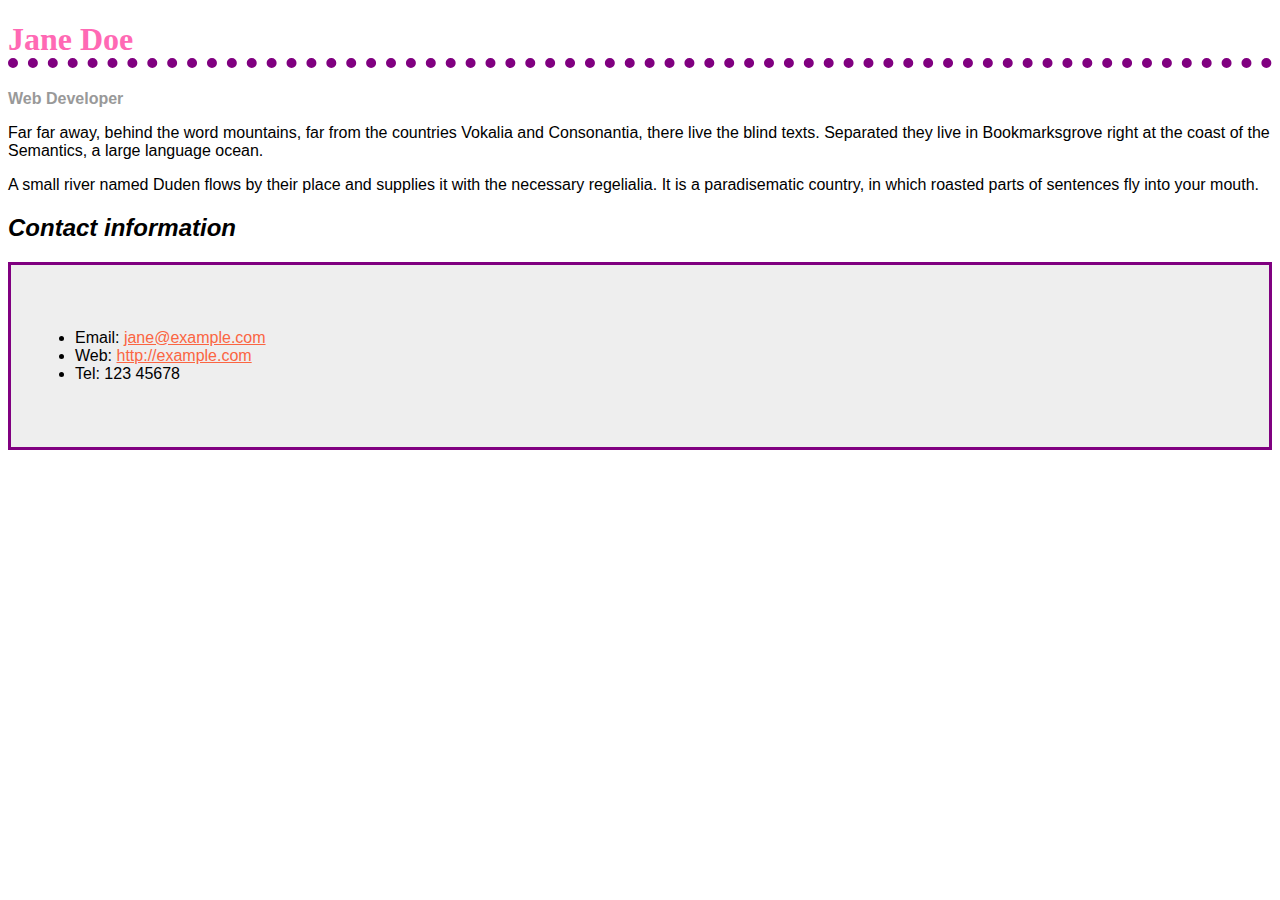
<file: index.html>
<!doctype html>
<html lang="en">
  <head>
    <meta charset="utf-8" />
    <meta name="viewport" content="width=device-width" />
    <title>My CSS experiments</title>
    <link rel="stylesheet" href="styles.css" />
  </head>
  <body>
    <h1>Jane Doe</h1>
    <div class="job-title">Web Developer</div>
    <p>
      Far far away, behind the word mountains, far from the countries Vokalia and
      Consonantia, there live the blind texts. Separated they live in Bookmarksgrove
      right at the coast of the Semantics, a large language ocean.
    </p>
    
    <p>
      A small river named Duden flows by their place and supplies it with the
      necessary regelialia. It is a paradisematic country, in which roasted parts of
      sentences fly into your mouth.
    </p>
    
    <h2>Contact information</h2>
    <ul>
      <li>Email: <a href="mailto:jane@example.com">jane@example.com</a></li>
      <li>Web: <a href="http://example.com">http://example.com</a></li>
      <li>Tel: 123 45678</li>
    </ul>
  </body>
</html>
</file>
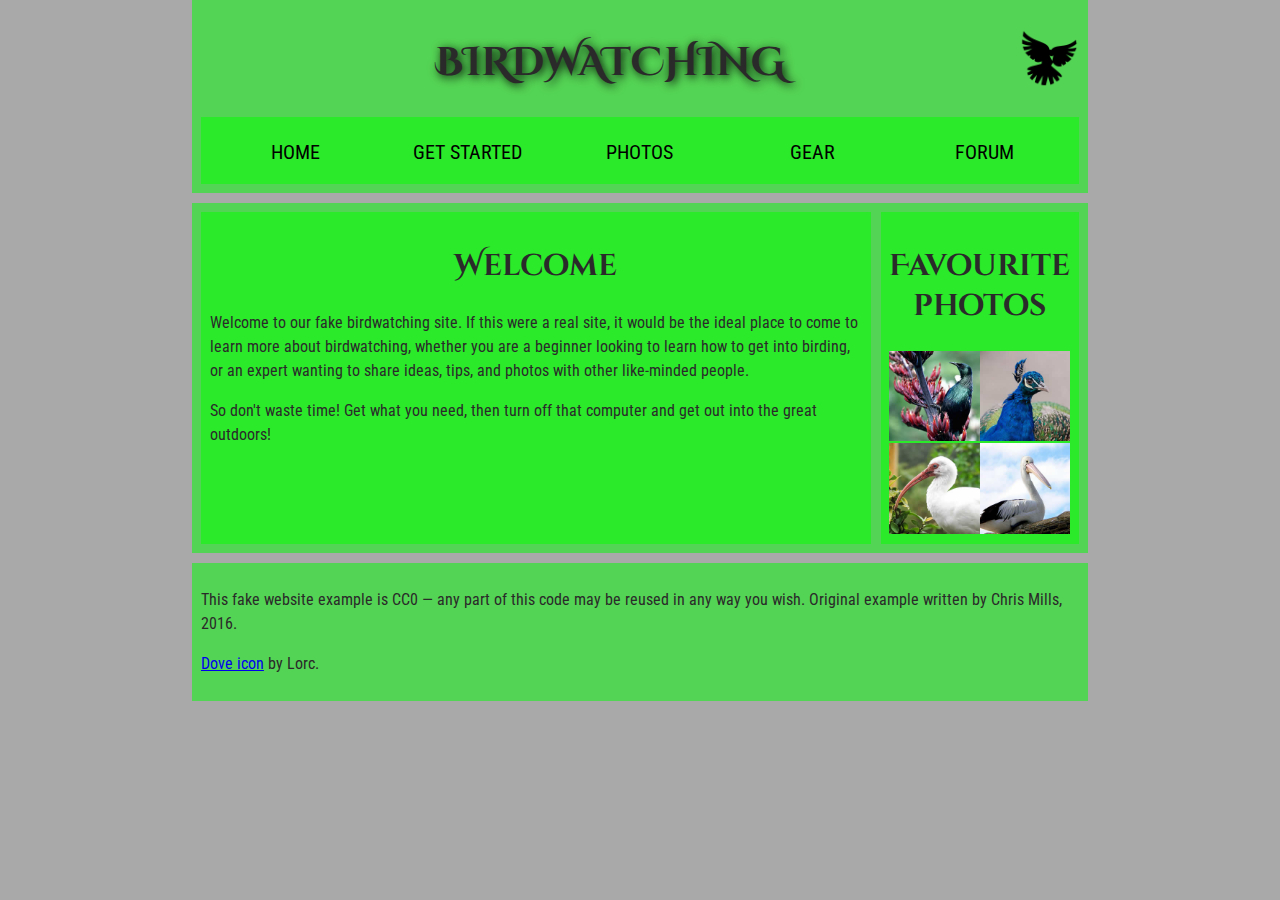
<file: assets/index.html>
<!DOCTYPE html>
<html lang="en">
  <head>
    <meta charset="utf-8">
    <title>Birdwatching</title>
    <link href="https://fonts.googleapis.com/css?family=Roboto+Condensed:300%7CCinzel+Decorative:700" rel="stylesheet">
    <link href="style.css" rel="stylesheet">
    <!--[if lt IE 9]>
      <script src="https://cdnjs.cloudflare.com/ajax/libs/html5shiv/3.7.3/html5shiv.js"></script>
    <![endif]-->
  </head>

  <body>
    <header>
      <h1>Birdwatching</h1>
      <img src="dove.png" alt="a simple dove logo">
    

      <nav>
        <ul>
          <li><span>Home</span></li>
          <li><a href="#">Get started</a></li>
          <li><a href="#">Photos</a></li>
          <li><a href="#">Gear</a></li>
          <li><a href="#">Forum</a></li>
        </ul>
      </nav>
    </header>

    <main>
        <article>
            <h2>Welcome</h2>
              <p>Welcome to our fake birdwatching site. If this were a real site, it would be the ideal place to come to learn more about birdwatching, whether you are a beginner looking to learn how to get into birding, or an expert wanting to share ideas, tips, and photos with other like-minded people.</p>
              <p>So don't waste time! Get what you need, then turn off that computer and get out into the great outdoors!</p>
        </article>

        <aside>
            <h2>Favourite photos</h2>
         
            <a href="favorite-1.jpg"><img src="favorite-1_th.jpg" alt="Small black bird, black claws, long black slender beak, links to larger version of the image"></a>
            <a href="favorite-2.jpg"><img src="favorite-2_th.jpg" alt="Top half of a pretty bird with bright blue plumage on neck, light colored beak, blue headdress, links to larger version of the image"></a>
            <a href="favorite-3.jpg"><img src="favorite-3_th.jpg" alt="Top half of a large bird with white plumage, very long curved narrow light colored break, links to larger version of the image"></a>
            <a href="favorite-4.jpg"><img src="favorite-4_th.jpg" alt="Large bird, mostly white plumage with black plumage on back and rear, long straight white beak, links to larger version of the image"></a>
        </aside>
    </main>

      
      <footer>
        <p>This fake website example is CC0 — any part of this code may be reused in any way you wish. Original example written by Chris Mills, 2016.</p>
        <p><a href="http://game-icons.net/lorc/originals/dove.html">Dove icon</a> by Lorc.</p>
      </footer>

  </body>
</html>
</file>
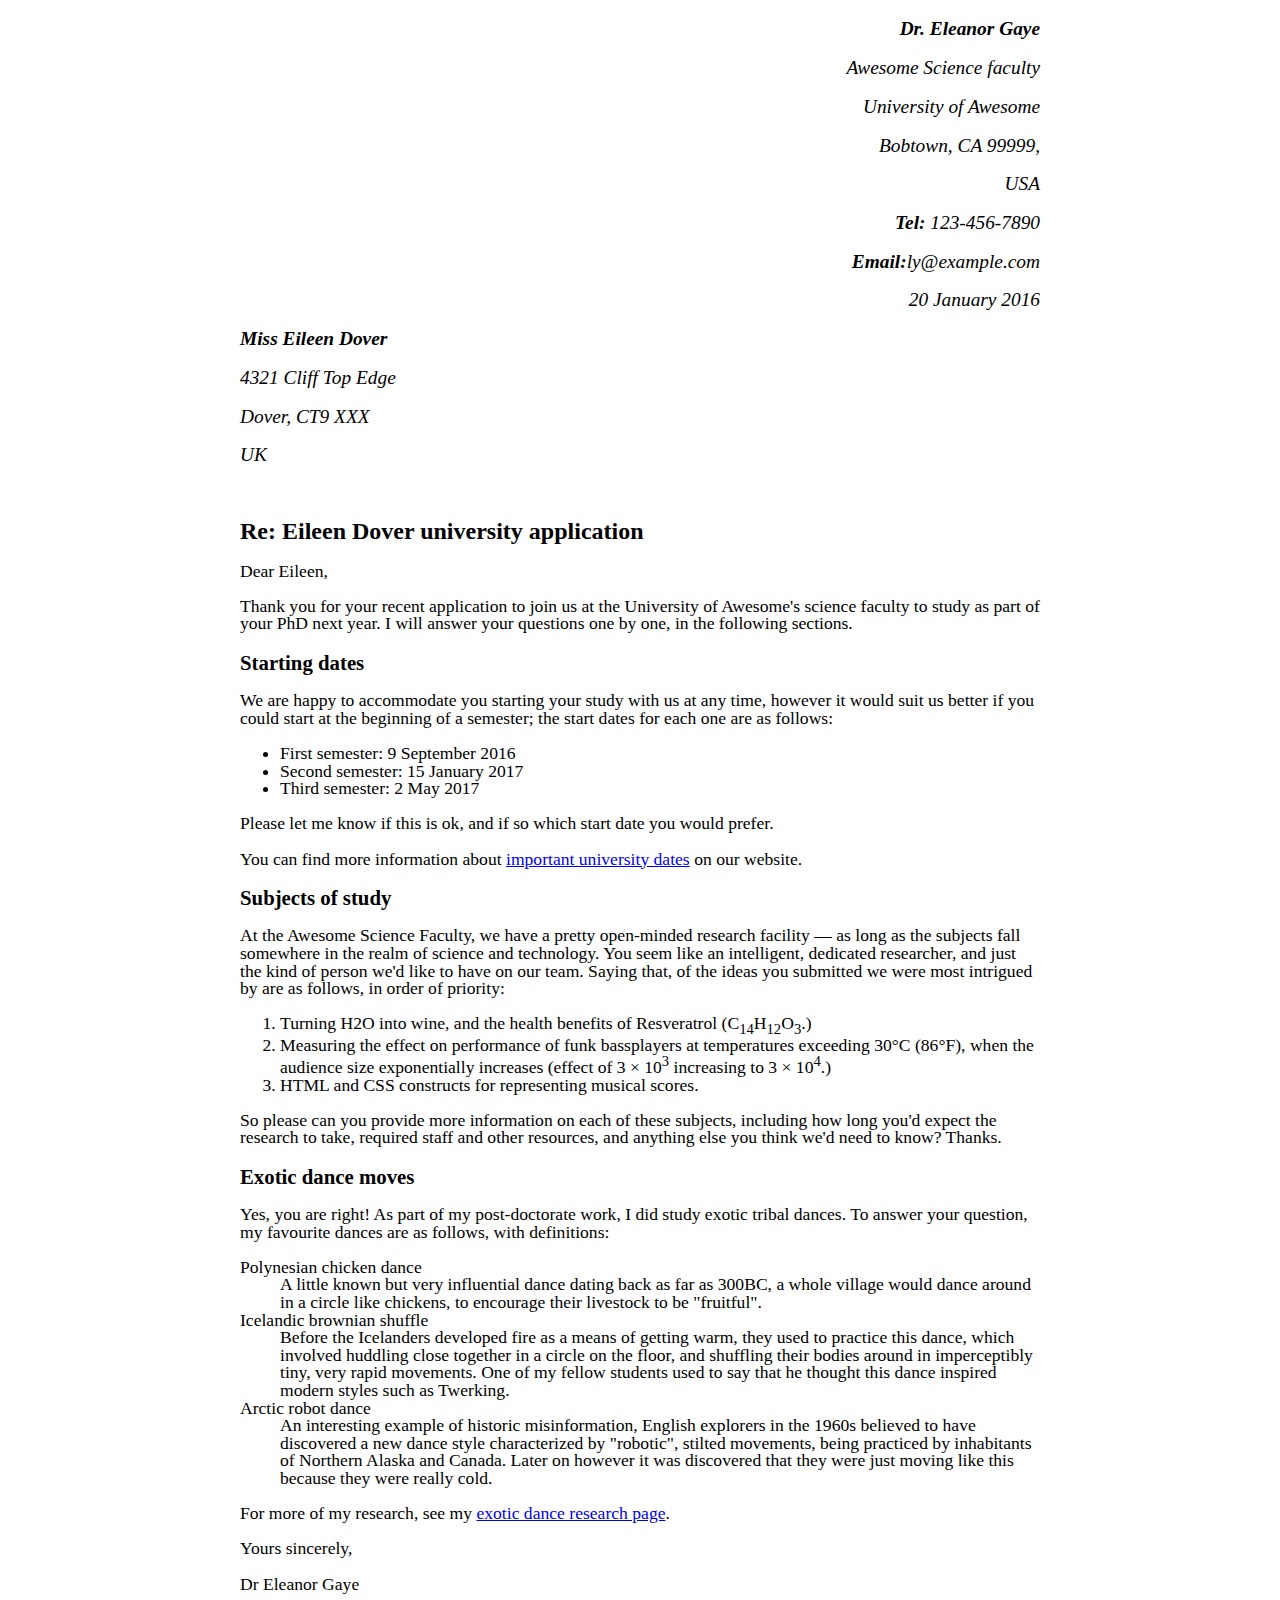
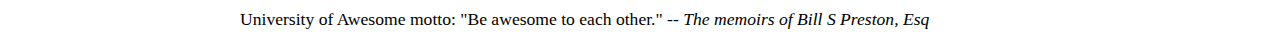
<file: marking-up-a-letter/index.html>
<!doctype html>
<html lang="en-US">
  <head>
    <meta charset="utf-8" />
    <meta name="viewport" content="width=device-width" />
    <link href="styles/style.css" rel="stylesheet" />
    <link href="https://fonts.googleapis.com/css?family=Open+Sans" rel="stylesheet" />
    <title>Markup a Letter Test</title>
  </head>

 <body>
  <div class="sender-column">
  <address>  
    <p><strong>Dr. Eleanor Gaye</strong></p>
    <p>Awesome Science faculty</p>
    <p>University of Awesome</p>
    <p>Bobtown, CA 99999,</p>
    <p>USA</p>
    <p><strong>Tel:</strong> 123-456-7890</p>
    <p><strong>Email:</strong>ly@example.com</p>
    <p>20 January 2016</p>
  </address>
  </div>

  <address>
    <p><strong>Miss Eileen Dover</strong></p>
    <p>4321 Cliff Top Edge</p>
    <p>Dover, CT9 XXX</p>
    <p>UK</p>
  </address>

  <br>

  <h1>Re: Eileen Dover university application</h1>

  <p>Dear Eileen,</p>
  <p>Thank you for your recent application to join us at the University of Awesome's science faculty to study as part of your PhD next year. I will answer your questions one by one, in the following sections.</p>

  <h2>Starting dates</h2>

  <p>We are happy to accommodate you starting your study with us at any time, however it would suit us better if you could start at the beginning of a semester; the start dates for each one are as follows:</p>
  <ul>
    <li>First semester: 9 September 2016</li>
    <li>Second semester: 15 January 2017</li>
    <li>Third semester: 2 May 2017</li>
  </ul>
  <p>Please let me know if this is ok, and if so which start date you would prefer.</p>
  <p>You can find more information about <a href="https://www.example.com">important university dates</a> on our website.</p>

  <h2>Subjects of study</h2>

  <p>At the Awesome Science Faculty, we have a pretty open-minded research facility — as long as the subjects fall somewhere in the realm of science and technology. You seem like an intelligent, dedicated researcher, and just the kind of person we'd like to have on our team. Saying that, of the ideas you submitted we were most intrigued by are as follows, in order of priority:</p>
  
  <ol type="1">
    <li>Turning H2O into wine, and the health benefits of Resveratrol (C<sub>14</sub>H<sub>12</sub>O<sub>3</sub>.)</li>
    <li>Measuring the effect on performance of funk bassplayers at temperatures exceeding 30°C (86°F), when the audience size exponentially increases (effect of 3 × 10<sup>3</sup> increasing to 3 × 10<sup>4</sup>.)</li>
    <li>HTML and CSS constructs for representing musical scores.</li>
  </ol>

  <p>So please can you provide more information on each of these subjects, including how long you'd expect the research to take, required staff and other resources, and anything else you think we'd need to know? Thanks.</p>
 
  <h2>Exotic dance moves</h2>

  <p>Yes, you are right! As part of my post-doctorate work, I did study exotic tribal dances. To answer your question, my favourite dances are as follows, with definitions:</p>

  <dl>
    <dt>Polynesian chicken dance</dt>
    <dd>A little known but very influential dance dating back as far as 300BC, a whole village would dance around in a circle like chickens, to encourage their livestock to be "fruitful".</dd>
    <dt>Icelandic brownian shuffle</dt>
    <dd>Before the Icelanders developed fire as a means of getting warm, they used to practice this dance, which involved huddling close together in a circle on the floor, and shuffling their bodies around in imperceptibly tiny, very rapid movements. One of my fellow students used to say that he thought this dance inspired modern styles such as Twerking.</dd>
    <dt>Arctic robot dance</dt>
    <dd>An interesting example of historic misinformation, English explorers in the 1960s believed to have discovered a new dance style characterized by "robotic", stilted movements, being practiced by inhabitants of Northern Alaska and Canada. Later on however it was discovered that they were just moving like this because they were really cold.</dd>
  </dl>

  <p>For more of my research, see my <a href="https://www.example.com">exotic dance research page</a>.</p>

  <p>Yours sincerely,</p>
  <p>Dr Eleanor Gaye</p>
  
  <p>University of Awesome motto: "Be awesome to each other." -- <em>The memoirs of Bill S Preston, Esq</em></p>
</body>
</file>
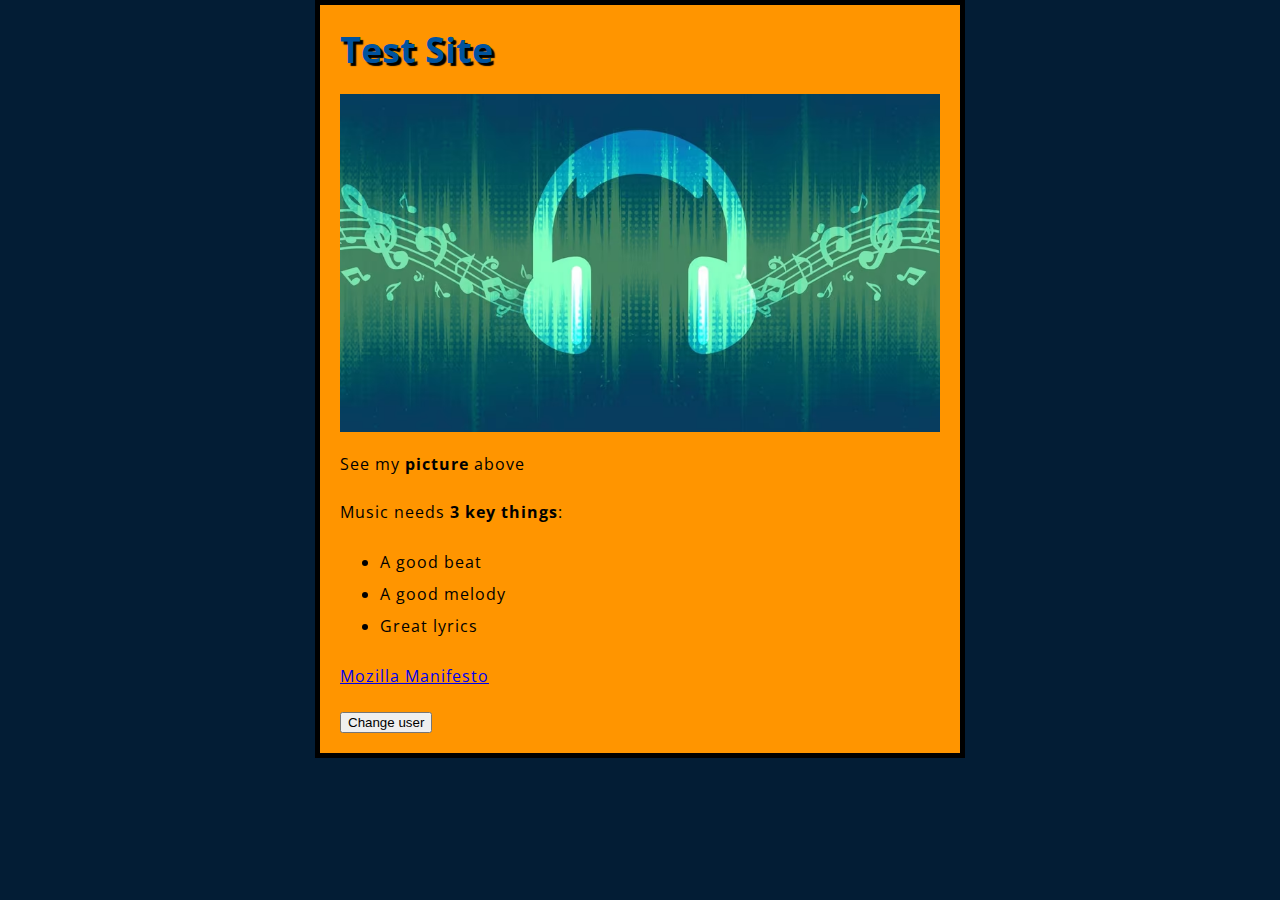
<file: mdn-original-test-site/index.html>
<!doctype html>
<html lang="en-US">
  <head>
    <meta charset="utf-8" />
    <meta name="viewport" content="width=device-width" />
    <link href="styles/style.css" rel="stylesheet" />
    <link href="https://fonts.googleapis.com/css?family=Open+Sans" rel="stylesheet" />

    <title>My test page</title>
  </head>
  <body>
    <h1>Test Site</h1>

    
    <img src="images/music.jpg" alt="Music is the beat of all life" />
    <p>See my <strong>picture</strong> above</p>
    <p>Music needs <strong>3 key things</strong>:</p>
    <ul>
        <li>A good beat</li>
        <li>A good melody</li>
        <li>Great lyrics</li>
    </ul>

   <p><a href="https://www.mozilla.org/en-US/about/manifesto/">Mozilla Manifesto</a></p>


    <button>Change user</button>
    
    <script src="scripts/main.js"></script>
</body>
</html>
</file>
<file: styles.css>
body {
    font-family: Arial, Helvetica, sans-serif;
  }
  
  h1 {
    color: hotpink;
    font-size: 2em;
    font-family: Georgia, "Times New Roman", Times, serif;
    border-bottom: 10px dotted purple;
  }
  
  h2 {
    font-size: 1.5em;
    font-style: italic;
  }
  
  .job-title {
    color: #999999;
    font-weight: bold;
  }
  
  a:link,
  a:visited {
    color: #fb6542;
  }
  
  a:hover {
    text-decoration: none;
    color: green;
  }

  ul {
    background-color: #eeeeee;
    border: solid purple;
    padding: 4em;
  }
  /*Test*/
</file>
<file: assets/style.css>
/* || General setup */

html, body {
  margin: 0;
  padding: 0;
}

html {
  font-size: 10px;
  background-color: #a9a9a9;
}

body {
  width: 70%;
  min-width: 800px;
  margin: 0 auto;
}

/* || typography */

h1, h2, h3 {
  font-family: 'Cinzel Decorative', cursive;
  color: #2a2a2a;
}

p, input, li {
  font-family: 'Roboto Condensed', sans-serif;
  color: #2a2a2a;
}

h1 {
  font-size: 4rem;
  text-align: center;
  text-shadow: 2px 2px 10px black;
}

h2 {
  font-size: 3rem;
  text-align: center;
}

h3 {
  font-size: 2.2rem;
}

p, li {
  font-size: 1.6rem;
  line-height: 1.5;
}

/* || header layout */

header {
  margin-bottom: 10px;
  display: flex;
  flex-flow: row wrap;
}

body > * {
  background-color: red;
  padding: 1%;
}

main, header, nav, article, aside, footer, section {
  background-color: rgba(0,255,0,0.5);
  padding: 1%;
}

h1 {
  flex: 5;
  text-transform: uppercase;
}

header img {
  display: block;
  height: 60px;
  padding-top: 20.15px;
}

nav {
  height: 50px;
  flex: 100%;
  display: flex;
}

nav ul {
  padding: 0;
  list-style-type: none;
  flex: 2;
  display: flex;
}

nav li {
  display: inline;
  text-align: center;
  flex: 1;
}

nav a, nav span {
  display: inline-block;
  font-size: 2rem;
  height: 3rem;
  line-height: 1.7;
  text-transform: uppercase;
  text-decoration: none;
  color: black;

}

/* || main layout */

main {
  display: flex;
}

article, section {
  flex: 4;
}

aside {
  flex: 1;
  margin-left: 10px;
  padding: 1%;
}

aside a {
  display: block;
  float: left;
  width: 50%;
}

aside img {
  max-width: 100%;
}

footer {
  margin-top: 10px;
}
</file>
<file: marking-up-a-letter/styles/style.css>
body {
  max-width: 800px;
  margin: 0 auto;
}

.sender-column {
  text-align: right;
}

h1 {
  font-size: 1.5em;
}

h2 {
  font-size: 1.3em;
}

p,ul,ol,dl,address {
  font-size: 1.1em;
}

p, li, dd, dt, address {
  line-height: 1.0;
}
</file>
<file: mdn-original-test-site/styles/style.css>
html {
  font-size: 18px; /* px means "pixels": the base font size is now 10 pixels high */
  font-family: "Open Sans", sans-serif; /* this should be the rest of the output you got from Google Fonts */
  background-color: #031d35;
}

h1 {
  margin: 0;
  padding: 20px 0;
  color: #00539f;
  text-shadow: 3px 3px 1px black;
}

p,li {
  font-size: 16px;
  line-height: 2;
  letter-spacing: 1px;
}

body {
  width: 600px;
  margin: 0 auto;
  background-color: #ff9500;
  padding: 0 20px 20px 20px;
  border: 5px solid black;
}

img {
  display: block;
  margin: 0 auto;
  width: 600px;
}
</file>
